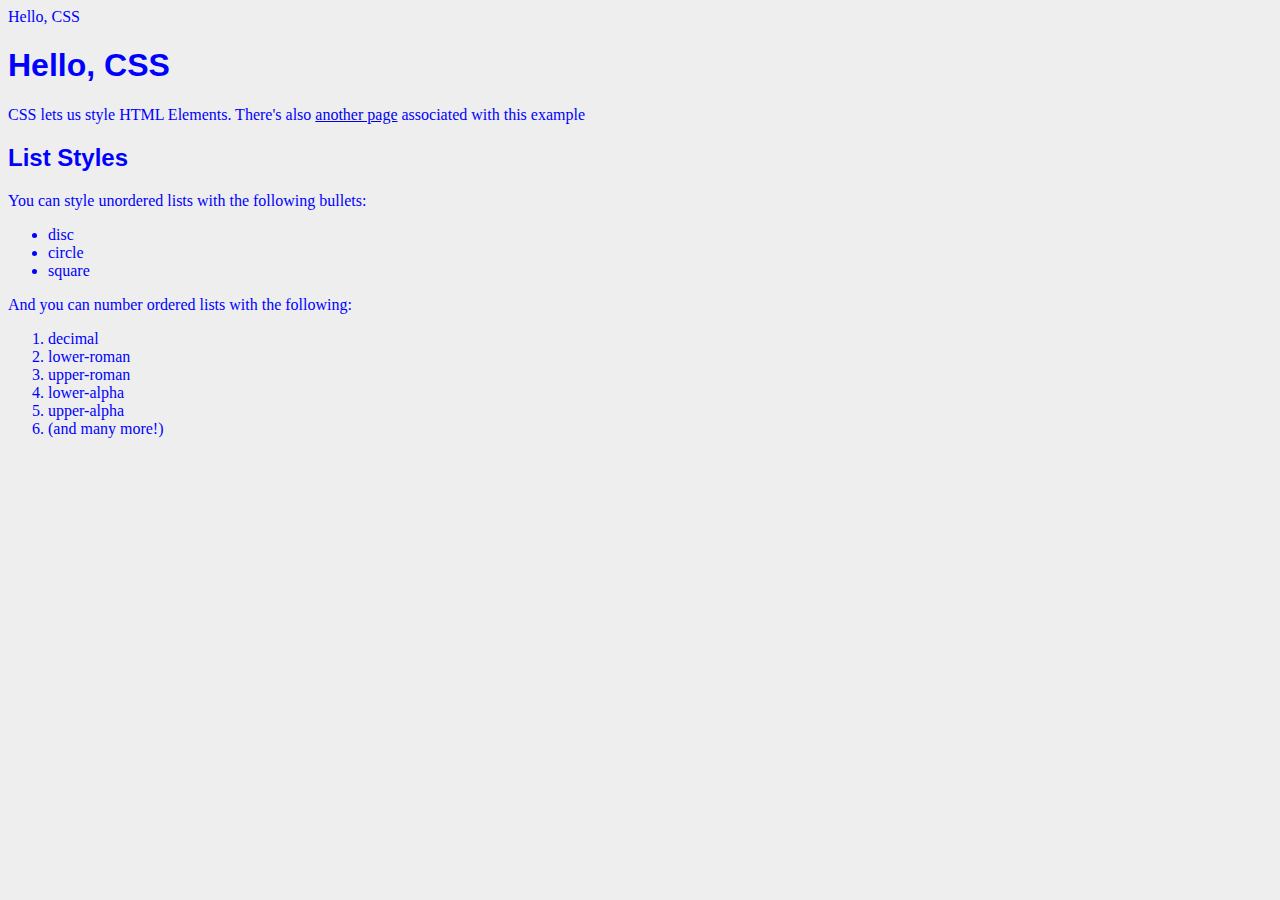
<file: index.html>
<!DOCTYPE html>
<html lang='en'>
    <head>
        <meta charset='UTF-8'/>
        <tile>Hello, CSS</tile>
        <link rel='stylesheet' href='styles.css'/>
    </head>
    <body>
        <h1>Hello, CSS</h1>

        <p>CSS lets us style HTML Elements. There's also
             <a href='dummy.html'>another page</a> associated with this example</p>

        <h2>List Styles</h2>

        <p>You can style unordered lists with the following bullets:</p>

        <ul>
            <li>disc</li>
            <li>circle</li>
            <li>square</li>
        </ul>

        <p>And you can number ordered lists with the following:</p>

        <ol>
            <li>decimal</li>
            <li>lower-roman</li>
            <li>upper-roman</li>
            <li>lower-alpha</li>
            <li>upper-alpha</li>
            <li>(and many more!)</li>
        </ol>
    </body>
</html>
</file>
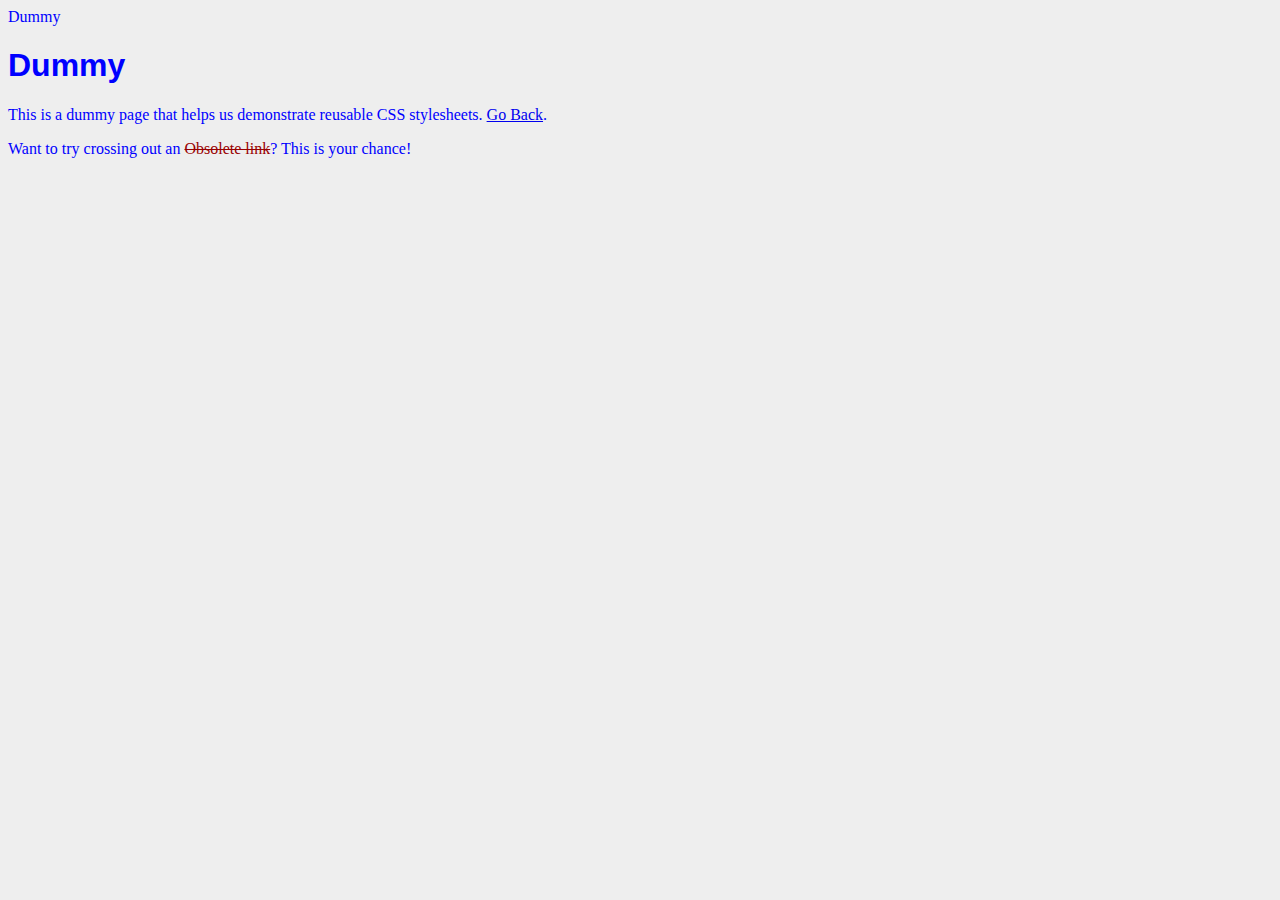
<file: dummy.html>
<!DOCTYPE html>
<html lang='en'>
    <head>
        <meta charset='UTF-8'/>
        <tile>Dummy</tile>
        <link rel='stylesheet' href='styles.css'/>
    </head>
    <body>
        <h1>Dummy</h1>

        <p>This is a dummy page that helps us demonstrate reusable CSS
            stylesheets. <a href='hello-css.html'>Go Back</a>.</p>

        <p>Want to try crossing out an <a href='nowhere.html'
            style='color: #990000; text-decoration: line-through;'>Obsolete link</a>? 
            This is your chance!</p>
    </body>
</html>
</file>
<file: styles.css>
body {
    color: #0000FF;
    background-color: #EEEEEE;
}

h1 {
    font-family: "Helvetica", "Arial", sans-serif;
}

h2 {
    font-family: "Helvetica", "Arial", sans-serif;
}

h3 {
    font-family: "Helvetica", "Arial", sans-serif;
}

h1, h2, h3, h4, h5, h6 {
    font-family: "Helvetica", "Arial", sans-serif;
    font-weight: normmal;
}
</file>
